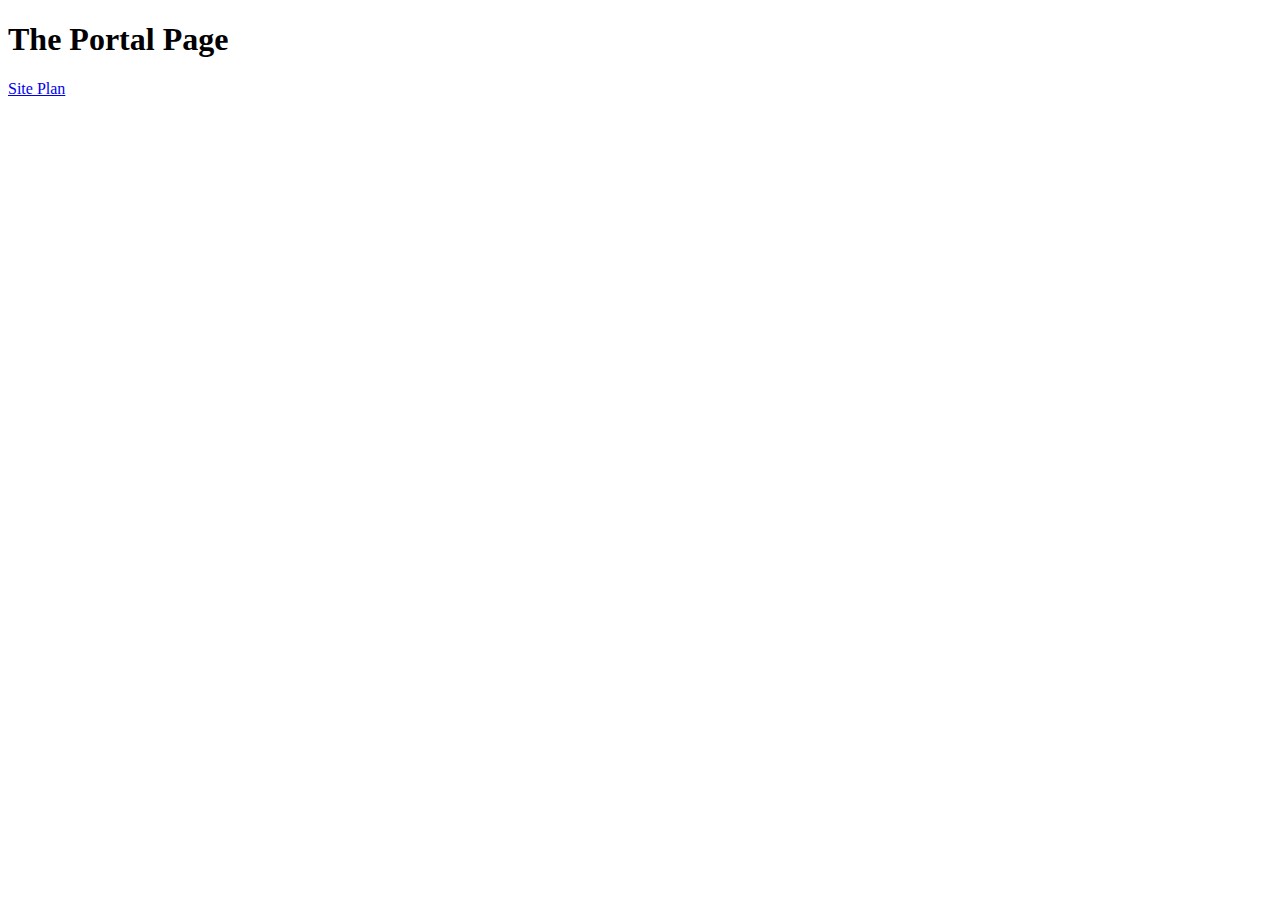
<file: index.html>
<!DOCTYPE html>
<html lang="en">
<head>
    <meta charset="UTF-8">
    <meta http-equiv="X-UA-Compatible" content="IE=edge">
    <meta name="viewport" content="width=device-width, initial-scale=1.0">
    <title> My Portal Page</title>
</head>
<body>
    <h1>The Portal Page</h1>
    <a href="wwr/site-plan-rafting.html">Site Plan</a>
</body>
</html>
</file>
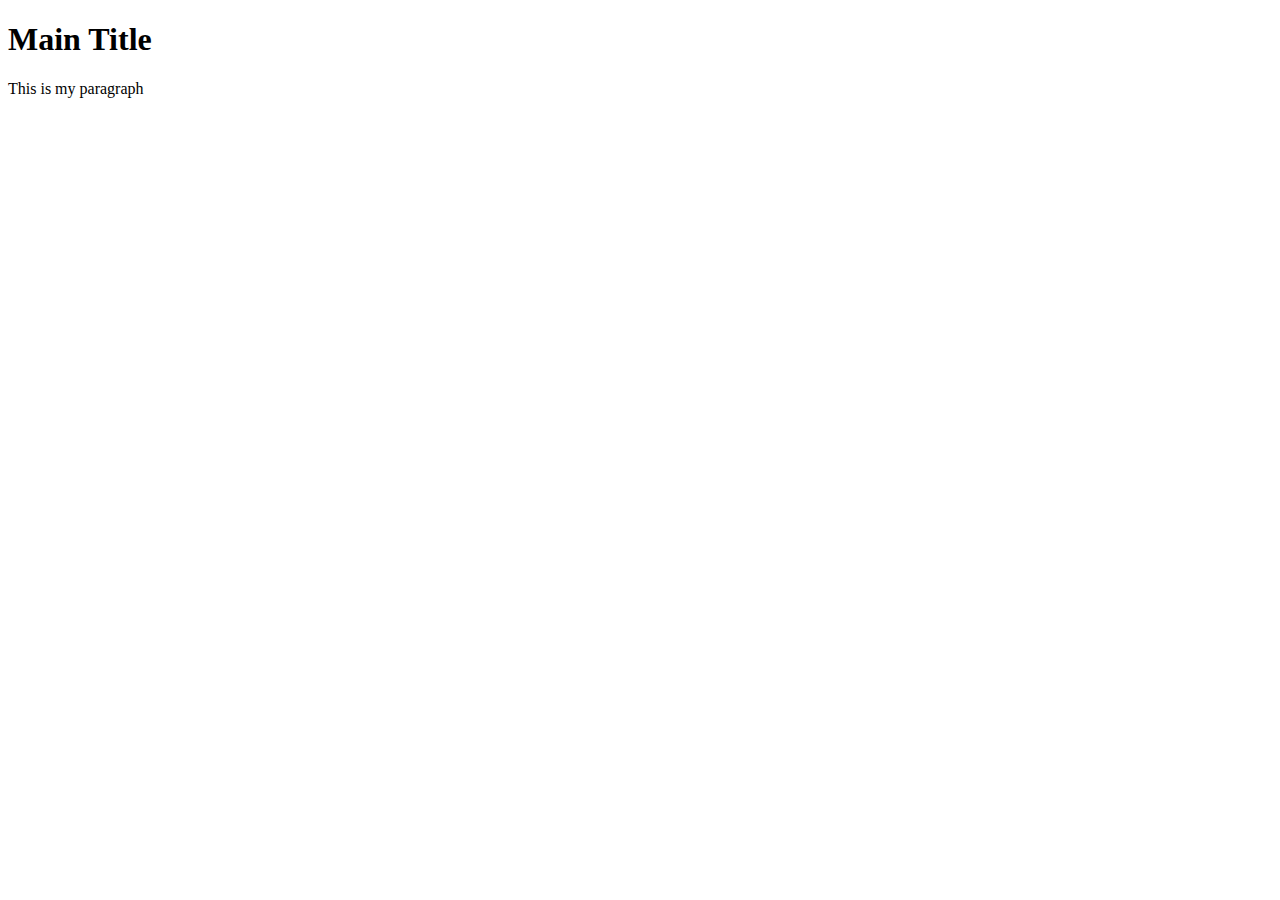
<file: aboutme/byui.html>
<!DOCTYPE html>
<html lang="en">
<head>
    <meta charset="UTF-8">
    <meta http-equiv="X-UA-Compatible" content="IE=edge">
    <meta name="viewport" content="width=device-width, initial-scale=1.0">
    <title>BYUI Page</title>
</head>
<body>
    <h1> Main Title</h1>
    <p>This is my paragraph</p>
</body>
</html>
</file>
